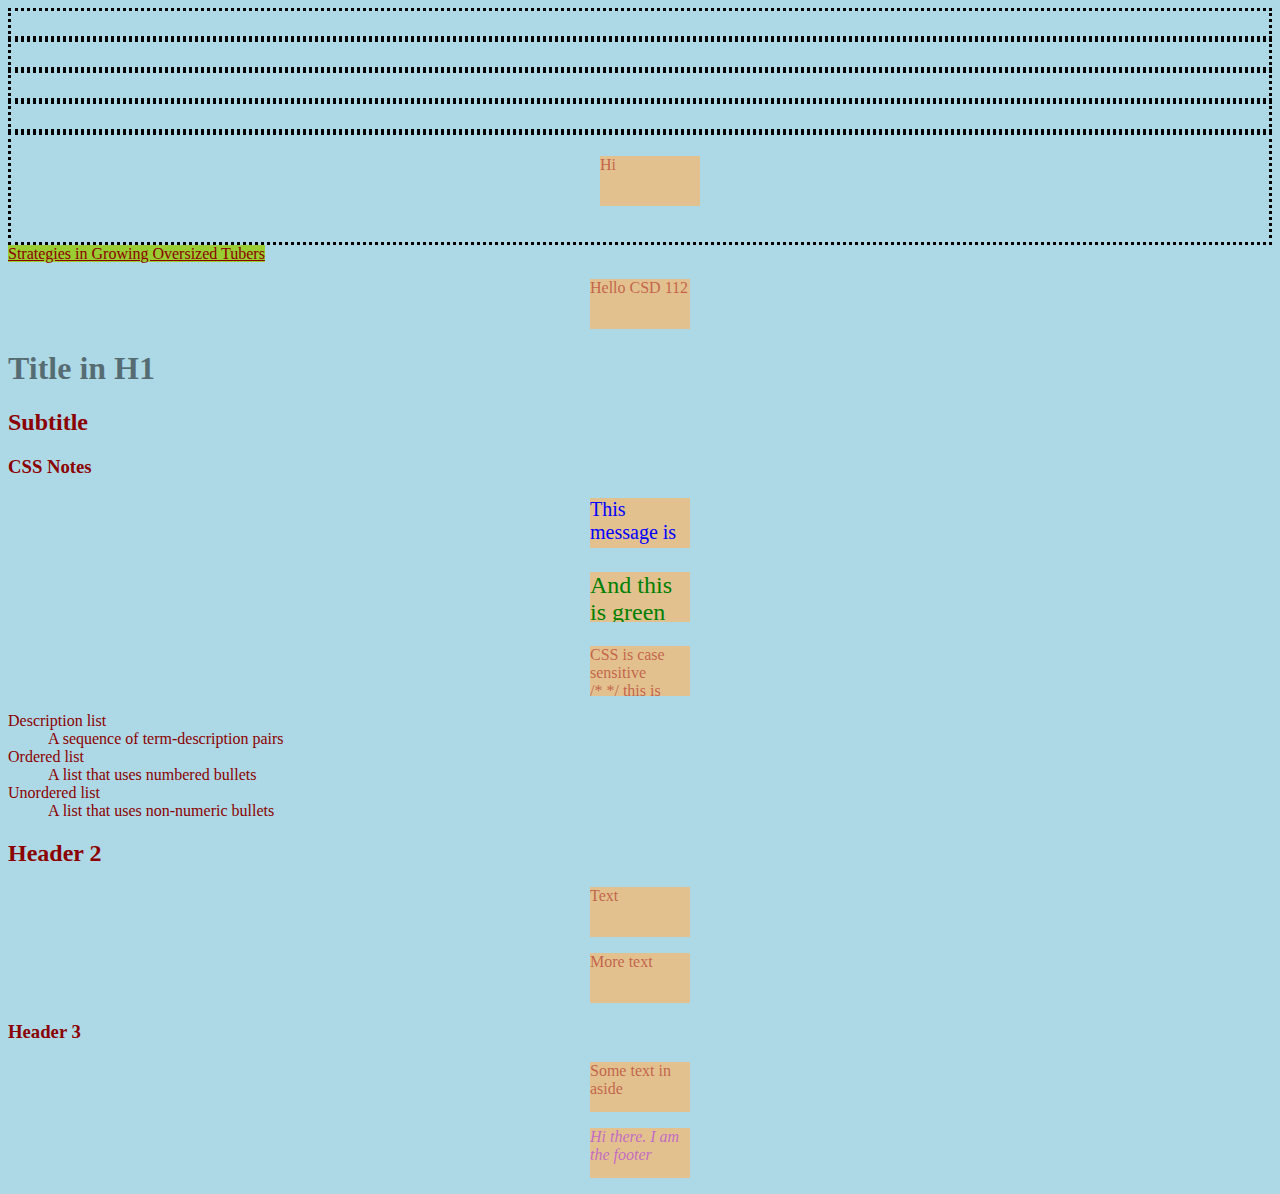
<file: index.html>
<!DOCTYPE html>
<html>
    <head>
        <meta charset="utf-16">
        <title>Welcome to my web Page</title>
        <style>
            p{
                color:red;
                color:rgba(165,0,0,0.5)
            }
            .muted, footer p{
                font-style:italic;
                color:blueviolet;
                color:rgba(162, 12, 248, 0.5)
            }
            .title{
                text-decoration: underline;
            }
            .highlight{
                background-color: yellowgreen;
            }
            html{
                color:blue;
            }
            em{
                color:green;
            }
            body{
                background-color: lightblue; /* #ffffff */
                color: darkred;
            }
            h1 {
                color: #000000; /* An opaque black on older browsers */
                color: #00000080; /* A 50% transparent black on browsers that support it */
                }
            div.foo {
                display: inline;
            }
            span.bar {
                display: block;
            }
            p {
                overflow: hidden;
                background-color: #e2c18f;
                width: 200px;
                height: 50px;
                }
            div{
                padding: 5px 10px 20px 30px;
                border: dotted black;
            }
            p {
                width: 100px;
                margin-left: auto;
                margin-right: auto;
                }                    
        </style>
    </head>
    
    <div class="hidden-xl btn"></div>
    <div class="btn-primary hidden-xl"></div>
    <div class="btn-primary btn-large visisble-xl"></div>
    <div class="btn-success"></div>

    <div>
        <p>
            Hi
        </p>
    </div>
    <body>
        <span class="title highlight">Strategies in Growing Oversized Tubers</span>
        <p>Hello CSD 112</p>
        <h1>Title in H1</h1>
        <h2>Subtitle</h2>
        <h3>CSS Notes</h3>
        <p style="color: blue; font-size: 20px">This message is blue and 20px</p>
        <p style="color: green; font-size: 24px">And this is green and 24px</p>

        <p>
            CSS is case sensitive
            <br>/* */ this is how we used comments
        </p>
        <dl>
            <dt>Description list</dt>
            <dd>A sequence of term-description pairs</dd>
            <dt>Ordered list</dt>
            <dd>A list that uses numbered bullets</dd>
            <dt>Unordered list</dt>
            <dd>A list that uses non-numeric bullets</dd>
            </dl>
        <!-- <img src="" alt="My test image"> -->
        <section>
            <h2>Header 2</h2>
            <p>Text</p>
            <p>More text</p>
            <aside>
                <h3>Header 3</h3>
                <p>Some text in aside</p>
            </aside>
        </section>

    </body>
    <footer>
        <p>Hi there. I am the footer</p>
    </footer>
</html>
</file>
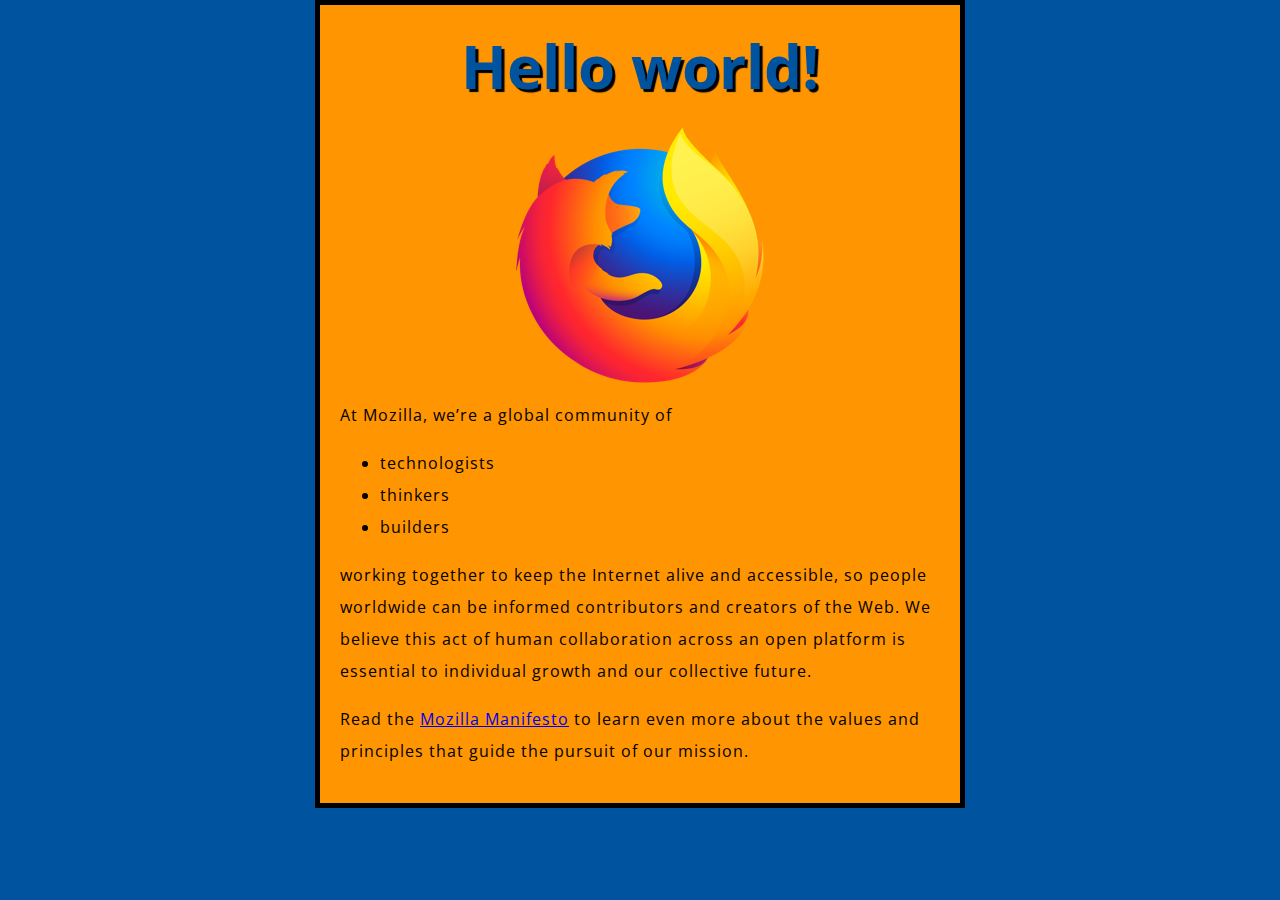
<file: beginner/index.html>
<!DOCTYPE html>
<html lang="en">
  <head>
    <meta charset="utf-8">
    <title>My test page</title>
    <link href="http://fonts.googleapis.com/css?family=Open+Sans" rel="stylesheet" type="text/css">
    <link href="styles/style.css" rel="stylesheet" type="text/css">
  </head>
  <body>
    <h1>Mozilla is cool</h1>
    <img src="images/firefox-icon.png" alt="The Firefox logo: a flaming fox surrounding the Earth.">

    <p>At Mozilla, we’re a global community of</p>

    <ul> <!-- changed to list in the tutorial -->
      <li>technologists</li>
      <li>thinkers</li>
      <li>builders</li>
    </ul>

    <p>working together to keep the Internet alive and accessible, so people worldwide can be informed contributors and creators of the Web. We believe this act of human collaboration across an open platform is essential to individual growth and our collective future.</p>

    <p>Read the <a href="https://www.mozilla.org/en-US/about/manifesto/">Mozilla Manifesto</a> to learn even more about the values and principles that guide the pursuit of our mission.</p>
    <script src="scripts/main.js"></script>
  </body>
</html>
</file>
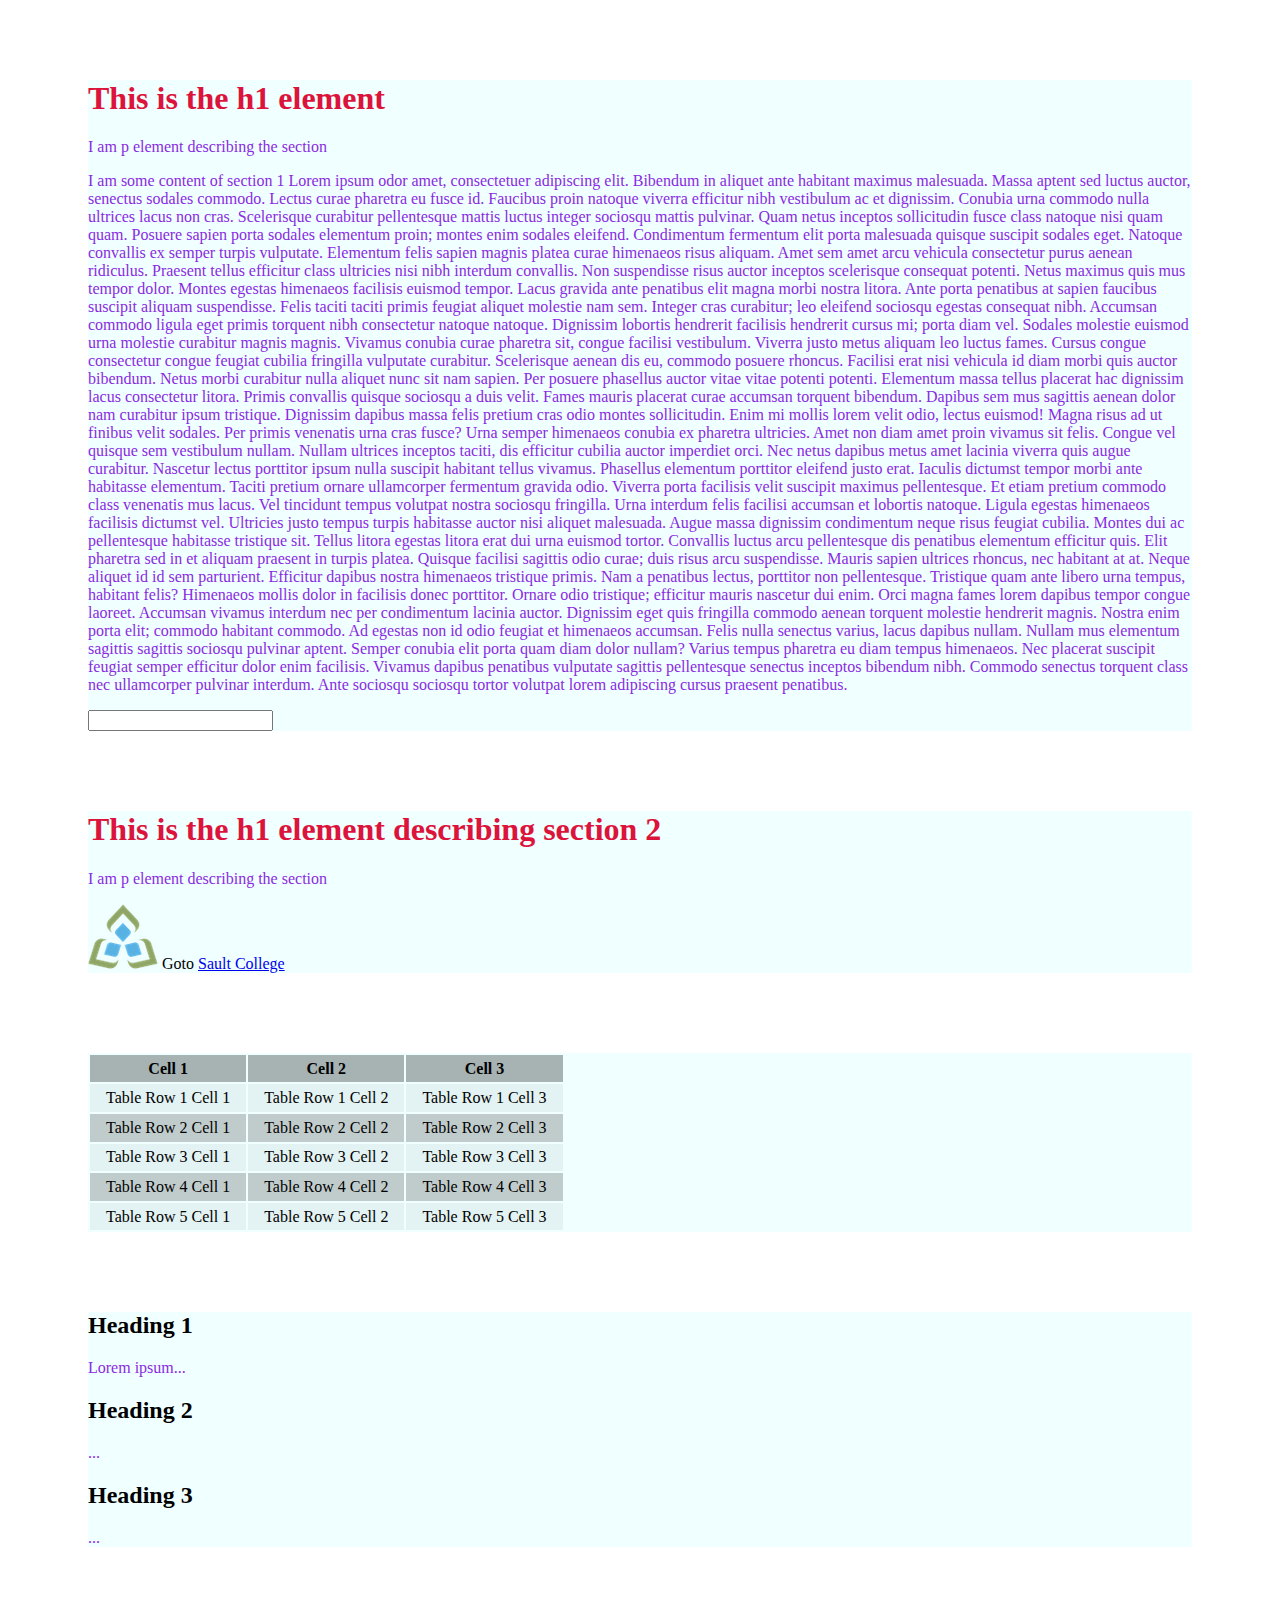
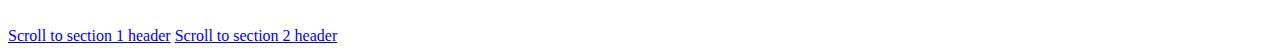
<file: mideterm.html>
<!DOCTYPE html>
<html lang="en">
    <head>
        <meta name="author" content="Daniel Naranjo">
        <meta name="description" content="Midterm test">
        <link href="../styles/midterm.css" rel="stylesheet">
        <title>
            I am the tittle of the page
        </title>
    </head>
</html>
<body>
    <main>
        <section id="s1">
            <header>
                <h1 id="top">This is the h1 element</h1>
                <p>I am  p element describing the section</p>
            </header>
            <p>I am some content of section 1
                Lorem ipsum odor amet, consectetuer adipiscing elit. Bibendum in aliquet ante habitant maximus malesuada. Massa aptent sed luctus auctor, senectus sodales commodo. Lectus curae pharetra eu fusce id. Faucibus proin natoque viverra efficitur nibh vestibulum ac et dignissim. Conubia urna commodo nulla ultrices lacus non cras. Scelerisque curabitur pellentesque mattis luctus integer sociosqu mattis pulvinar. Quam netus inceptos sollicitudin fusce class natoque nisi quam quam. Posuere sapien porta sodales elementum proin; montes enim sodales eleifend.

Condimentum fermentum elit porta malesuada quisque suscipit sodales eget. Natoque convallis ex semper turpis vulputate. Elementum felis sapien magnis platea curae himenaeos risus aliquam. Amet sem amet arcu vehicula consectetur purus aenean ridiculus. Praesent tellus efficitur class ultricies nisi nibh interdum convallis. Non suspendisse risus auctor inceptos scelerisque consequat potenti. Netus maximus quis mus tempor dolor. Montes egestas himenaeos facilisis euismod tempor. Lacus gravida ante penatibus elit magna morbi nostra litora.

Ante porta penatibus at sapien faucibus suscipit aliquam suspendisse. Felis taciti taciti primis feugiat aliquet molestie nam sem. Integer cras curabitur; leo eleifend sociosqu egestas consequat nibh. Accumsan commodo ligula eget primis torquent nibh consectetur natoque natoque. Dignissim lobortis hendrerit facilisis hendrerit cursus mi; porta diam vel. Sodales molestie euismod urna molestie curabitur magnis magnis. Vivamus conubia curae pharetra sit, congue facilisi vestibulum. Viverra justo metus aliquam leo luctus fames. Cursus congue consectetur congue feugiat cubilia fringilla vulputate curabitur.

Scelerisque aenean dis eu, commodo posuere rhoncus. Facilisi erat nisi vehicula id diam morbi quis auctor bibendum. Netus morbi curabitur nulla aliquet nunc sit nam sapien. Per posuere phasellus auctor vitae vitae potenti potenti. Elementum massa tellus placerat hac dignissim lacus consectetur litora. Primis convallis quisque sociosqu a duis velit. Fames mauris placerat curae accumsan torquent bibendum. Dapibus sem mus sagittis aenean dolor nam curabitur ipsum tristique.

Dignissim dapibus massa felis pretium cras odio montes sollicitudin. Enim mi mollis lorem velit odio, lectus euismod! Magna risus ad ut finibus velit sodales. Per primis venenatis urna cras fusce? Urna semper himenaeos conubia ex pharetra ultricies. Amet non diam amet proin vivamus sit felis. Congue vel quisque sem vestibulum nullam. Nullam ultrices inceptos taciti, dis efficitur cubilia auctor imperdiet orci.

Nec netus dapibus metus amet lacinia viverra quis augue curabitur. Nascetur lectus porttitor ipsum nulla suscipit habitant tellus vivamus. Phasellus elementum porttitor eleifend justo erat. Iaculis dictumst tempor morbi ante habitasse elementum. Taciti pretium ornare ullamcorper fermentum gravida odio. Viverra porta facilisis velit suscipit maximus pellentesque. Et etiam pretium commodo class venenatis mus lacus. Vel tincidunt tempus volutpat nostra sociosqu fringilla. Urna interdum felis facilisi accumsan et lobortis natoque. Ligula egestas himenaeos facilisis dictumst vel.

Ultricies justo tempus turpis habitasse auctor nisi aliquet malesuada. Augue massa dignissim condimentum neque risus feugiat cubilia. Montes dui ac pellentesque habitasse tristique sit. Tellus litora egestas litora erat dui urna euismod tortor. Convallis luctus arcu pellentesque dis penatibus elementum efficitur quis. Elit pharetra sed in et aliquam praesent in turpis platea.

Quisque facilisi sagittis odio curae; duis risus arcu suspendisse. Mauris sapien ultrices rhoncus, nec habitant at at. Neque aliquet id id sem parturient. Efficitur dapibus nostra himenaeos tristique primis. Nam a penatibus lectus, porttitor non pellentesque. Tristique quam ante libero urna tempus, habitant felis? Himenaeos mollis dolor in facilisis donec porttitor. Ornare odio tristique; efficitur mauris nascetur dui enim. Orci magna fames lorem dapibus tempor congue laoreet.

Accumsan vivamus interdum nec per condimentum lacinia auctor. Dignissim eget quis fringilla commodo aenean torquent molestie hendrerit magnis. Nostra enim porta elit; commodo habitant commodo. Ad egestas non id odio feugiat et himenaeos accumsan. Felis nulla senectus varius, lacus dapibus nullam. Nullam mus elementum sagittis sagittis sociosqu pulvinar aptent.

Semper conubia elit porta quam diam dolor nullam? Varius tempus pharetra eu diam tempus himenaeos. Nec placerat suscipit feugiat semper efficitur dolor enim facilisis. Vivamus dapibus penatibus vulputate sagittis pellentesque senectus inceptos bibendum nibh. Commodo senectus torquent class nec ullamcorper pulvinar interdum. Ante sociosqu sociosqu tortor volutpat lorem adipiscing cursus praesent penatibus.
            </p>
            <input type ="text
            ">
        </section>
        <section id="s2">
            <header>
                <h1 class="top">This is the h1 element describing section 2</h1>
                <p>I am  p element describing the section</p>
            </header>
            <img src="../images/sc-logo.png" alt="Sault College Logo">
            Goto <a href="sautlcollege.ca">Sault College</a>
        </section>
        <section>
            <table>
                <tr><th>Cell 1</th><th>Cell 2</th><th>Cell 3</th></tr>
                <tbody>
                    <tr><td>Table Row 1 Cell 1</td><td>Table Row 1 Cell 2</td><td>Table Row 1 Cell 3</td></tr>
                    <tr><td>Table Row 2 Cell 1</td><td>Table Row 2 Cell 2</td><td>Table Row 2 Cell 3</td></tr>
                    <tr><td>Table Row 3 Cell 1</td><td>Table Row 3 Cell 2</td><td>Table Row 3 Cell 3</td></tr>
                    <tr><td>Table Row 4 Cell 1</td><td>Table Row 4 Cell 2</td><td>Table Row 4 Cell 3</td></tr>
                    <tr><td>Table Row 5 Cell 1</td><td>Table Row 5 Cell 2</td><td>Table Row 5 Cell 3</td></tr>
                </tbody>
            </table>
        </section>
        <section>
            <article>
                <h2>Heading 1</h2>
                <p>Lorem ipsum...</p>
            </article>
            <article>
                <h2>Heading 2</h2>
                <p>...</p>
            </article>
            <article>
                <h2>Heading 3</h2>
                <p>...</p>
            </article>
        </section>
    </main>
    <footer>
        <a href="#s1">Scroll to section 1 header</a>
        <a href="#s2">Scroll to section 2 header</a>
    </footer>
</body>
</file>
<file: beginner/styles/style.css>
html {
  font-size: 10px;
  font-family: 'Open Sans', sans-serif;
}


h1 {
  font-size: 60px;
  text-align: center;
}

p, li {
  font-size: 16px;
  line-height: 2;
  letter-spacing: 1px;
}


html {
  background-color: #00539F;
}

body {
  width: 600px;
  margin: 0 auto;
  background-color: #FF9500;
  padding: 0 20px 20px 20px;
  border: 5px solid black;
}

h1 {
  margin: 0;
  padding: 20px 0;
  color: #00539F;
  text-shadow: 3px 3px 1px black;
}

img {
  display: block;
  margin: 0 auto;
}
</file>
<file: styles/midterm.css>
p{
    color:blueviolet;
    color:rgb(138, 43, 226);
}

h1{
    color:crimson;
}

section{
    background-color:azure;
}

section{
    margin: 5em;/*
    display: grid;
    grid-template-columns: 100px 100px 110px;
    grid-template-rows: 100px 2000px 50px;
    grid-auto-rows: 150px;*/
}

table th,
table td {
    padding: 0.3em 1em;
}

table thead th,
table tfoot th,
table tbody th {
    background-color: rgba(0, 0, 0, 0.3);
    color: black;
}

table tbody td {
    background-color: rgba(0, 0, 0, 0.05);
}

table tbody tr:nth-child(even) td {
    background-color: rgba(0, 0, 0, 0.2);
}

label {
    display: block;
    font-weight: bold;
    margin-bottom: 0.5em;
}

input[type="radio"]+label,
input[type="checkbox"]+label {
    display: inline;
    margin-left: 0.5em;
}

button[type="submit"] {
    border: none;
    padding: 1em 3em;
    background-color: #2E8BC0;
    color: #0C2D48;
    font-size: 1em;
    cursor: pointer;
    border-radius: 5px;
    transition: background-color 0.3s ease-in-out;
}

button[type="submit"]:hover {
    background-color: #145DA0;
}

input:invalid,
textarea:invalid {
    background-color: (255, 0, 0, 0.1);
    border: 1px solid red;
}
</file>
